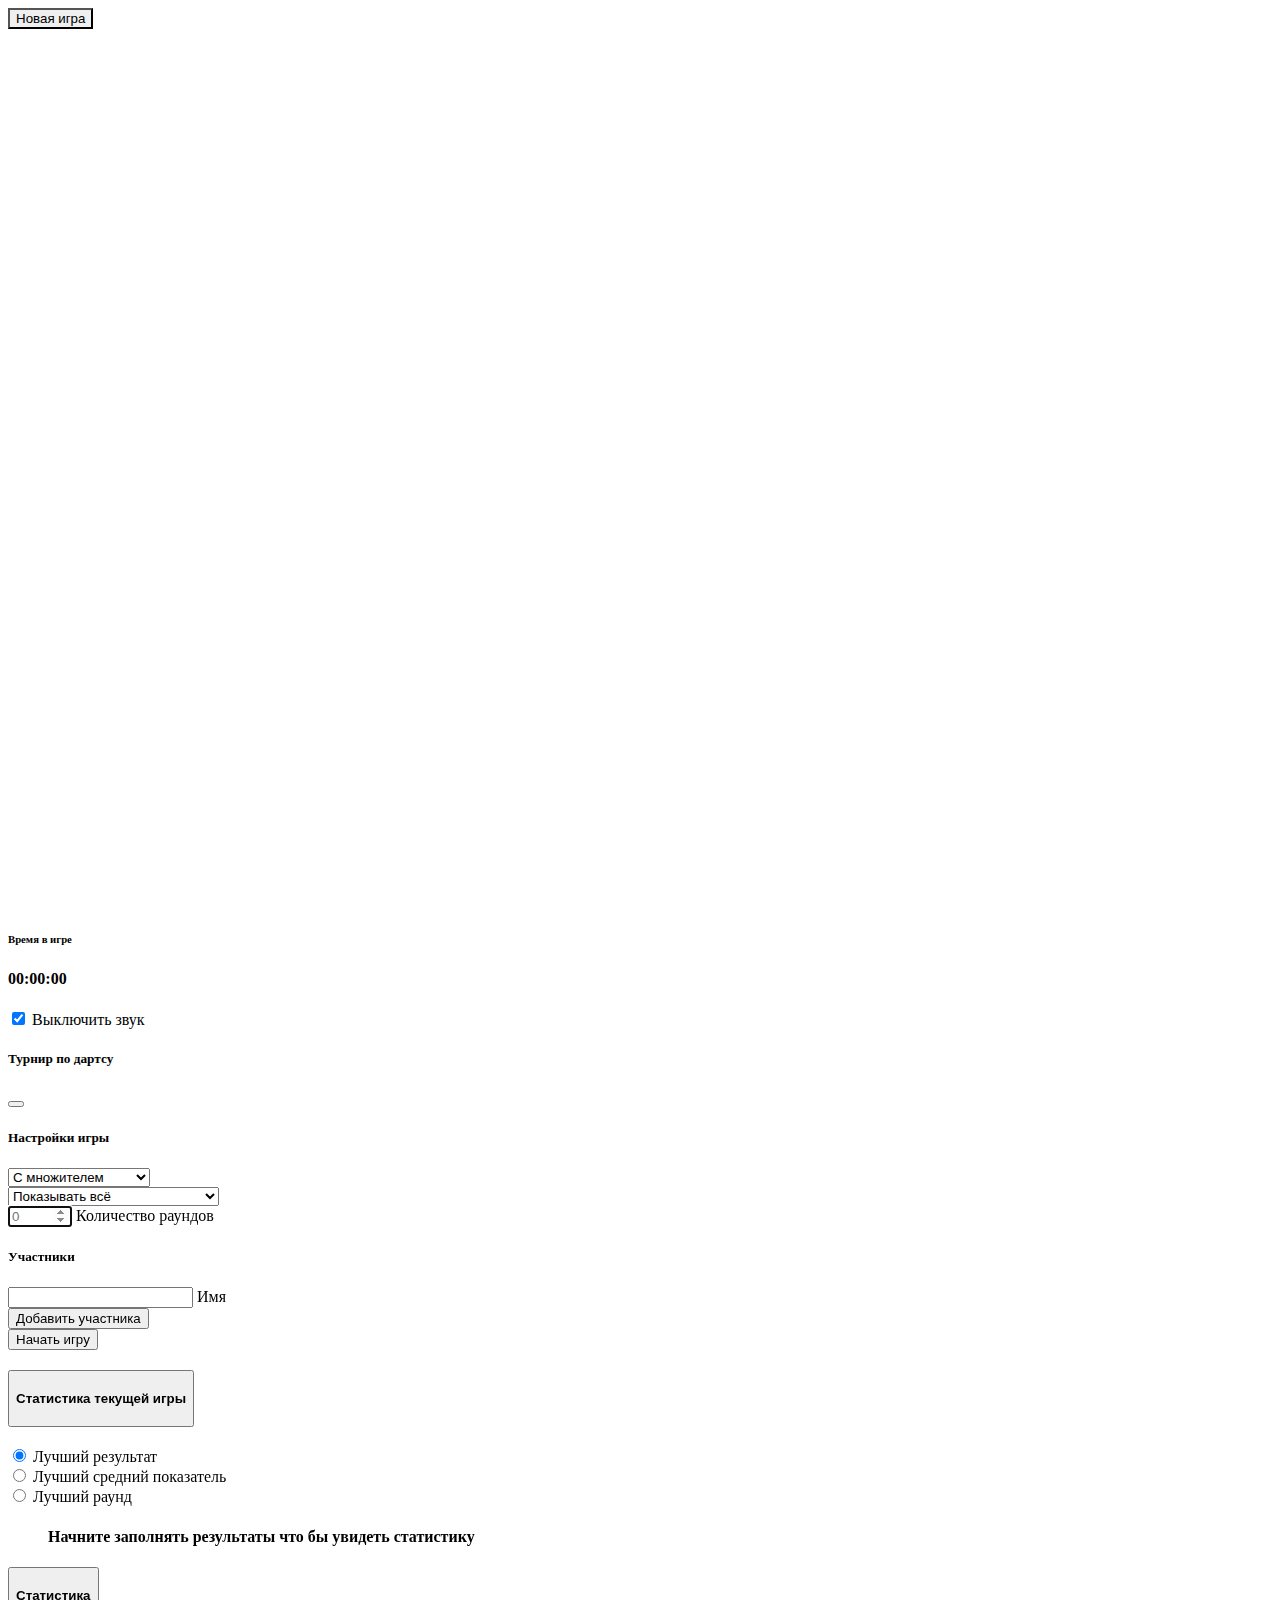
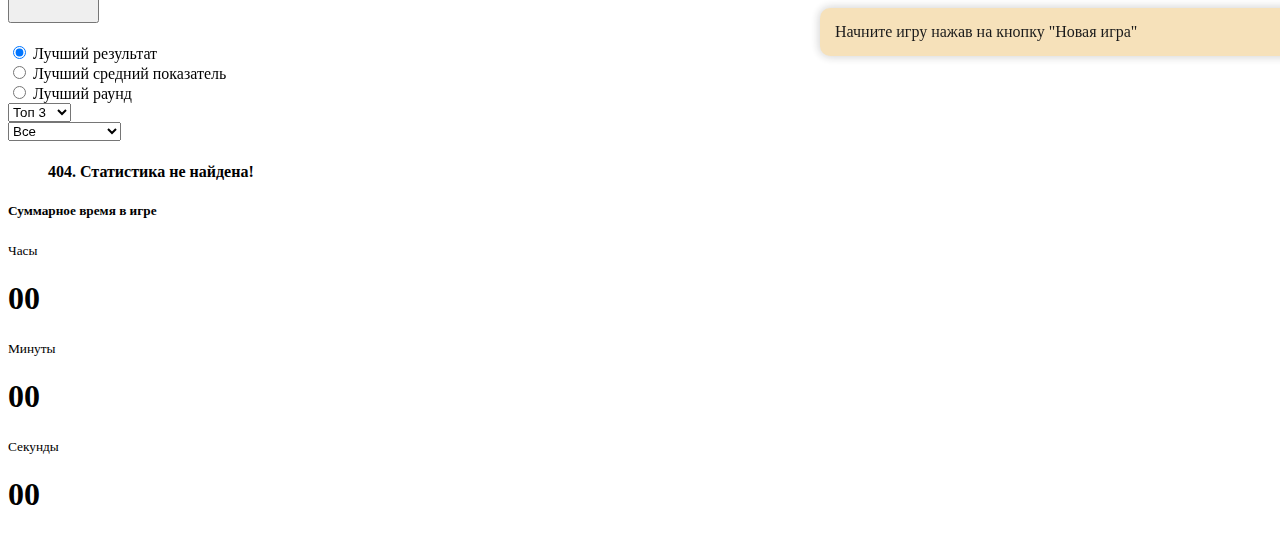
<file: index.html>
<!DOCTYPE html>
<html lang="en">
<head>
  <meta charset="UTF-8">
  <meta name="viewport" content="width=device-width, initial-scale=1.0">
  <link href="https://cdn.jsdelivr.net/npm/bootstrap@5.0.2/dist/css/bootstrap.min.css" rel="stylesheet" integrity="sha384-EVSTQN3/azprG1Anm3QDgpJLIm9Nao0Yz1ztcQTwFspd3yD65VohhpuuCOmLASjC" crossorigin="anonymous">
  <link rel="shortcut icon" href="https://image.spreadshirtmedia.net/image-server/v1/products/T1459A839PA4459PT28D178063897W10000H10000/views/1,width=550,height=550,appearanceId=839,backgroundColor=F2F2F2/darts-player-darts-darts-emblem-logo-bullseye-sticker.jpg" type="image/x-icon">
  <link rel="stylesheet" href="./index.css">
  <script defer>
    let toaster = null;
    function removeToast(e) {
        e.srcElement.parentElement.remove();
    }
    function addToast(options = {}) {
        let baseOptions = {
            message: options.message || 'An unknown error has occurred',
            type: options.type || null,
            timeout: options.timeout || 0
        }

        if (!toaster) {
            toaster = document.createElement('div');
            toaster.id = 'toasterAlert';
            document.body.append(toaster);
        }

        let 
        toast = document.createElement('div'),
        toastRemove = document.createElement('i');

        toast.classList.add('toastAlert');
        if (baseOptions.type) {toast.classList.add(baseOptions.type)}
        toastRemove.classList.add('bi', 'bi-plus-circle-fill');

        toast.textContent = baseOptions.message;

        toaster.append(toast);
        toast.append(toastRemove);

        toastRemove.addEventListener('click', removeToast);

        if (baseOptions.timeout && baseOptions.timeout >= 3000) {
            setTimeout(() => {
                toast.classList.add('fade-out');
            }, +baseOptions.timeout - 1000);
            setTimeout(() => {
                toastRemove.removeEventListener('click', removeToast);
                toast.remove();
            }, baseOptions.timeout);
        }
    }
  </script>
  <title>Darts</title>
</head>
<body>
  <div class="container root">

    <div class="game_menu_buttons d-flex justify-content-center align-items-center py-4">
      <div class="btn-group">
        <button type="button" class="btn btn-primary" data-bs-toggle="modal" data-bs-target="#startGameModal">Новая игра</button>
        <button type="button" class="btn btn-success save_statistic_button" disabled>Сохранить статистику</button>
      </div>
    </div>

    <div class="game_timer py-3 d-none">
      <h6 class="text-center text-muted">Время в игре</h6>
      <h4 class="timer text-center text-danger">
        00:00:00
      </h4>

      <div class="form-check d-flex justify-content-center gap-1">
        <input class="form-check-input" type="checkbox" value="" id="muteVoice" checked>
        <label class="form-check-label" for="muteVoice">
          Выключить звук
        </label>
      </div>
    </div>


    <div class="modal fade" id="startGameModal" aria-labelledby="startGameModalLabel" aria-hidden="true" tabindex="-1">
      <div class="modal-dialog modal-dialog-scrollable ">
        <div class="modal-content p-3">

          <div class="modal-header">
            <h5 class="modal-title text-center">Турнир по дартсу</h5>
            <button type="button" class="btn-close" data-bs-dismiss="modal" aria-label="Close"></button>
          </div>
          
          <div class="modal-body">

            <h5 class="text-center">Настройки игры</h5>
            <div class="mb-3">
              <select class="form-select form-select-lg" id="setTypeGames" aria-label=".form-select-sm getTop">
                <option value="" disabled>Выберите тип игры</option>
                <option value="Standard">Стандартный</option>
                <option value="Multiplier" selected>С множителем</option>
              </select>
            </div>

            <div class="mb-3">
              <select class="form-select form-select-lg" id="setGameSecure" aria-label=".form-select-sm getTop">
                <option disabled>Секретность результатов игры</option>
                <option value="notSecret" selected>Показывать всё</option>
                <option value="finalSecret">Не показывать итог</option>
                <option value="allSecret">Не показывать всё</option>
              </select>
            </div>

            <div class="form-floating mb-3">
              <input type="number" class="form-control game_rounds" id="rounds" min="1" max="150" placeholder="0" autofocus>
              <label for="rounds">Количество раундов</label>
            </div>
  
  
            <h5 class="text-center">Участники</h5>
            <div class="add_players_inputs">
              <div class="form-floating mb-3">
                <input type="text" class="form-control" id="firstname" placeholder="">
                <label for="firstname">Имя</label>
              </div>
            </div>
            <div class="d-flex justify-content-between align-items-center">
              <button class="btn btn-primary add_player_button">Добавить участника</button>
              <!-- <div class="form-check" title="Отображать сумму баллов в таблице">
                <input class="form-check-input" type="checkbox" value="" id="scoresSum" checked>
                <label class="form-check-label" for="scoresSum">
                  Отображать итог
                </label>
              </div> -->
            </div>
            

          </div>
          
          <div class="modal-footer">
            <button class="btn btn-success start_game" data-bs-dismiss="modal" aria-label="Close">Начать игру</button>
          </div>

        </div>
      </div>
    </div>

    <div class="accordion d-none" id="currentGameStatistic">
      <div class="accordion-item">
        <h2 class="accordion-header" id="headingOne">
          <button class="accordion-button collapsed" type="button" data-bs-toggle="collapse" data-bs-target="#collapseOne" aria-expanded="true" aria-controls="collapseOne">
            <h4>
              Статистика текущей игры
            </h4>
          </button>
        </h2>
        <div id="collapseOne" class="accordion-collapse collapse" aria-labelledby="headingOne" data-bs-parent="#currentGameStatistic">
          <div class="accordion-body">
            <div class="sort_setings">

              <div class="btn btn-light form-check ps-4">
                <input class="form-check-input" type="radio" name="currentStatistic" id="bestTotalResult" checked oninput="getPositions()">
                <label class="form-check-label" for="bestTotalResult">
                  Лучший результат
                </label>
              </div>
              <div class="btn btn-light form-check ps-4">
                <input class="form-check-input" type="radio" name="currentStatistic" id="bestAverageResult" oninput="getPositions()">
                <label class="form-check-label" for="bestAverageResult">
                  Лучший средний показатель
                </label>
              </div>
              <div class="btn btn-light form-check ps-4">
                <input class="form-check-input" type="radio" name="currentStatistic" id="bestRoundResult" oninput="getPositions()">
                <label class="form-check-label" for="bestRoundResult">
                  Лучший раунд
                </label>
              </div>

            </div>

            <ol class="leaderboard row">
              <h4 class="text-center text-muted mt-4">Начните заполнять результаты что бы увидеть статистику</h4>
            </ol>

          </div>
        </div>
      </div>
    </div>
    

    <div class="scores_table row my-5">
      
    </div>

    <div class="accordion my-5 d-none" id="globalStatistic">
      <div class="accordion-item">
        <h2 class="accordion-header" id="headingOne">
          <button class="accordion-button" type="button" data-bs-toggle="collapse" data-bs-target="#collapseTwo" aria-expanded="true" aria-controls="collapseTwo">
            <h4>
              Статистика
            </h4>
          </button>
        </h2>
        <div id="collapseTwo" class="accordion-collapse collapse show" aria-labelledby="headingOne" data-bs-parent="#globalStatistic">
          <div class="accordion-body">
            <div class="total_statistic_sort_setings">

              <div class="btn btn-light form-check ps-4">
                <input class="form-check-input" type="radio" name="globalStatistic" id="totalBestTotalResult" checked oninput="getStatistic()">
                <label class="form-check-label" for="totalBestTotalResult">
                  Лучший результат
                </label>
              </div>
              <div class="btn btn-light form-check ps-4">
                <input class="form-check-input" type="radio" name="globalStatistic" id="totalBestAverageResult" oninput="getStatistic()">
                <label class="form-check-label" for="totalBestAverageResult">
                  Лучший средний показатель
                </label>
              </div>
              <div class="btn btn-light form-check ps-4">
                <input class="form-check-input" type="radio" name="globalStatistic" id="totalBestRoundResult" oninput="getStatistic()">
                <label class="form-check-label" for="totalBestRoundResult">
                  Лучший раунд
                </label>
              </div>
              <div class="btn btn-light form-check ps-4">
                <select class="form-select form-select-sm" id="getTopPlayers" aria-label=".form-select-sm getTop" oninput="getStatistic()">
                  <option value="1">Топ 1</option>
                  <option value="3" selected>Топ 3</option>
                  <option value="5">Топ 5</option>
                  <option value="10">Топ 10</option>
                </select>
              </div>
              <div class="btn btn-light form-check ps-4">
                <select class="form-select form-select-sm" id="getTopTypeGames" aria-label=".form-select-sm getTop" oninput="getStatistic()">
                  <option value="All" selected>Все</option>
                  <option value="Standard">Стандартный</option>
                  <option value="Multiplier">С множителем</option>
                </select>
              </div>

            </div>

            <ol class="globalLeaderboard row">
              <h4 class="text-center text-muted my-5">404. Статистика не найдена!</h4>
            </ol>

            <div class="sumTimeInGame d-flex flex-column justify-content-center pt-2 mb-3">
              <h5 class="text-center">Суммарное время в игре</h5>
              <div class="d-flex justify-content-center gap-1 text-center">
                <div class="card p-2">
                  <small>Часы</small>
                  <h1>
                    <time class="hours">10</time>
                  </h1>
                </div>
                <div class="card p-2 ratio-1x1">
                  <small>Минуты</small>
                  <h1>
                    <time class="minutes">00</time>
                  </h1>
                </div>
                <div class="card p-2 ratio-1x1">
                  <small>Секунды</small>
                  <h1>
                    <time class="seconds">00</time>
                  </h1>
                </div>
              </div>
            </div>

          </div>
        </div>
      </div>
    </div>

  </div>

  <script src="./app.js"></script>
  <script src="https://cdn.jsdelivr.net/npm/bootstrap@5.0.2/dist/js/bootstrap.bundle.min.js" integrity="sha384-MrcW6ZMFYlzcLA8Nl+NtUVF0sA7MsXsP1UyJoMp4YLEuNSfAP+JcXn/tWtIaxVXM" crossorigin="anonymous"></script>

</body>
</html>
</file>
<file: index.css>
li{
  list-style-position: inside;
}
body.clear_interface{
  overflow: hidden;
}
body.clear_interface .game_menu_buttons{
  position: relative;
  height: 100vh;
}
body.clear_interface .game_menu_buttons button{
  border-radius: 0;
}
body.clear_interface .game_menu_buttons button:disabled{
  display: none;
}
.scores_table.secret input[data-name="score-player"],
.scores_table.secret input[data-name="Итог"]{
  /* color: white; */
  -webkit-text-security: square;
}
.scores_table.secret input[data-name="score-player"]:focus,
.scores_table.secret input[data-name="Итог"]:focus{
  /* color: white; */
  -webkit-text-security: none;
}

#toasterAlert{
  position: fixed;
  display: flex;
  flex-direction: column;
  gap: 10px;
  bottom: 10px;
  right: 10px;
  z-index: 10000;
  max-width: 450px;
  width: 100%;
}
.toastAlert i.bi.bi-plus-circle-fill{
  transform: rotate(45deg);
  font-size: 30px;
  text-shadow: 1px 2px 10px rgba(0, 0, 0, 0.200);
  color: red;
  border-radius: 50%;
  position: absolute;
  z-index: 1;
  top: -10px; right: -5px;
  cursor: pointer;
  opacity: .85;
}
.toastAlert i.bi.bi-plus-circle-fill:hover{
  scale: 1.1;
  opacity: 1;
}
.toastAlert{
  position: relative;
  padding: 15px;
  border-radius: 10px;
  background-color: wheat;
  animation: toastStart .5s ease-in-out;
  width: 100%;
  opacity: .9;
  box-shadow: 0 0 10px 1px rgba(0, 0, 0, 0.200);
  backdrop-filter: blur(10px);
}
@keyframes toastStart {
  from{
    height: 1px;
    transform: translateX(800px);
  }
}
.toastAlert.fade-out{
  opacity: 0 !important;
  transition: 1s ease-in-out all;
}

.toastAlert.danger{background-color: red; color: white;}
.toastAlert.danger i.bi.bi-plus-circle-fill{color: yellow}
.toastAlert.warning{background-color: yellow;}
.toastAlert.succes{background-color: #8fd879;}
.toastAlert.succes i.bi.bi-plus-circle-fill{color: white;}
.toastAlert.main{background-color: blue; color: white;}
.toastAlert.light{background-color: gainsboro;}
.toastAlert.gray{background-color: gray;}
.toastAlert.black{background-color: black; color: white;}
</file>
